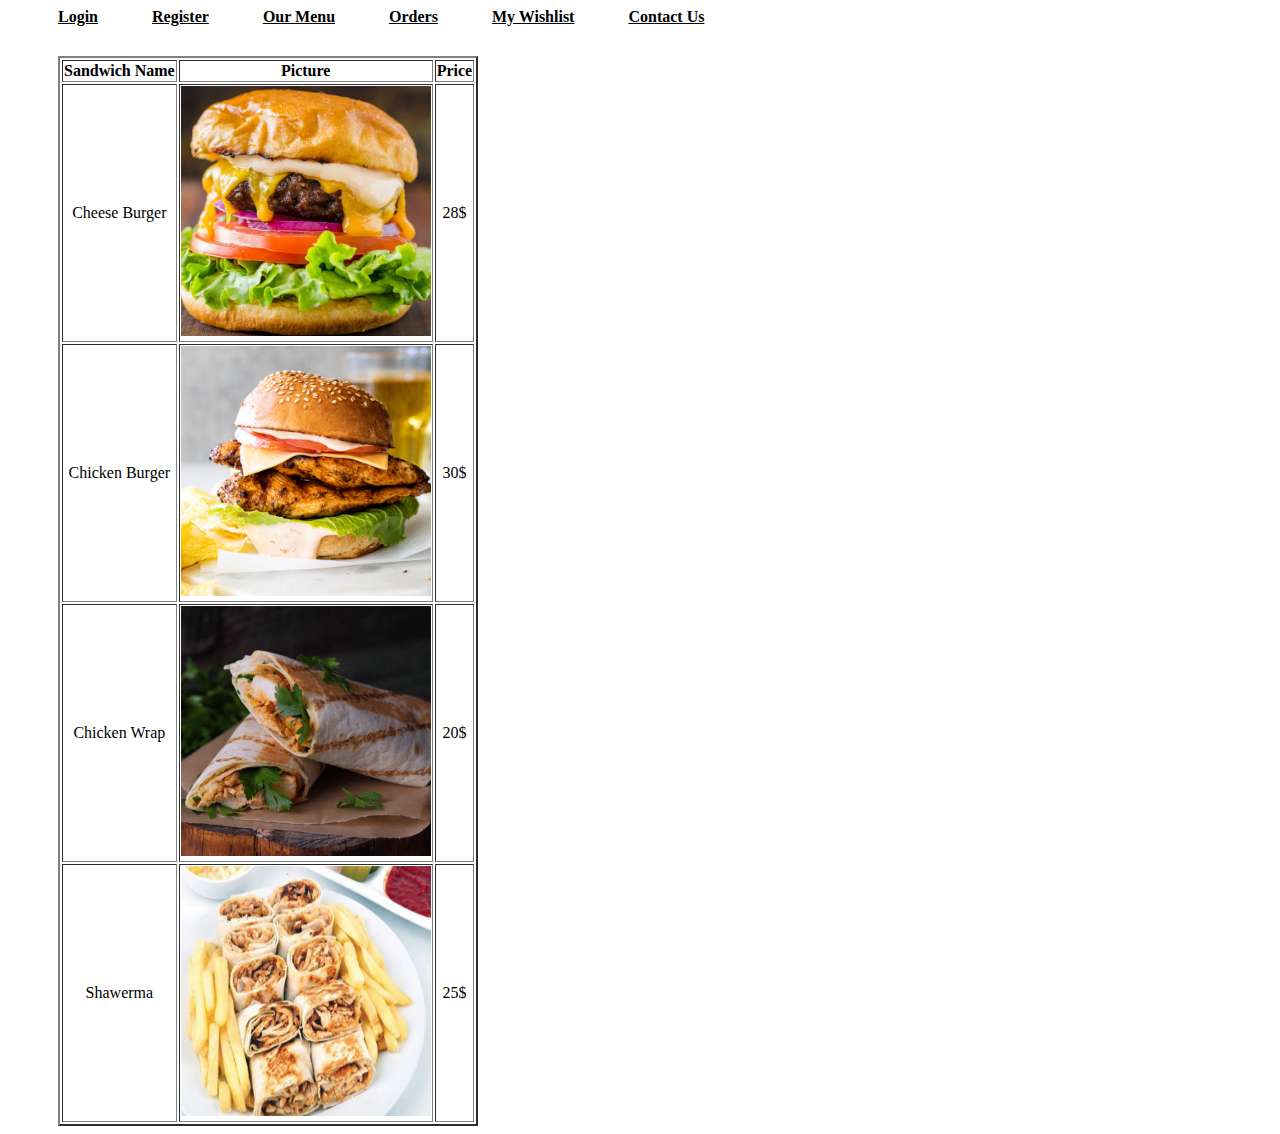
<file: menu.html>
<!DOCTYPE html>
<html>

<head>
    <link rel="stylesheet" href="main.css">
    <a href="login.html">Login</a>
    <a href="register.html">Register</a>
    <a href="menu.html">Our Menu</a>
    <a href="orders.html">Orders</a>
    <a href="wishlist.html">My Wishlist</a>
    <a href="contact.html">Contact Us</a>
</head>

<body>

    <table border="2px">

        <thead>
            <th>Sandwich Name</th>
            <th>Picture</th>
            <th>Price</th>
        </thead>

        <tdata>
            <tr>
                <td>Cheese Burger</td>
                <td><img src="image/Cheeseburger.jpg"></td>
                <td>28$</td>
            </tr>

            <tr>
                <td>Chicken Burger</td>
                <td><img src="image/chicken-burgers.jpg"></td>
                <td>30$</td>
            </tr>

            <tr>
                <td>Chicken Wrap</td>
                <td><img src="image/Chicken-Wrap.jpg"></td>
                <td>20$</td>
            </tr>

            <tr>
                <td>Shawerma</td>
                <td><img src="image/shawerma.jpg"></td>
                <td>25$</td>
            </tr>

        </tdata>



    </table>


</body>

</html>
</file>
<file: main.css>
body a{
    color: black;
    text-align: center;
    justify-content: center;
    margin-left: 50px;
    font-weight: bold;

}

img{
height: 250px;
width: 250px;
}

form{
    margin-top: 50px;
    justify-content: center;
    text-align: center;
}

table{
    margin-top: 30px;
    margin-left: 50px;
}

table td{
    text-align: center;
}
</file>
